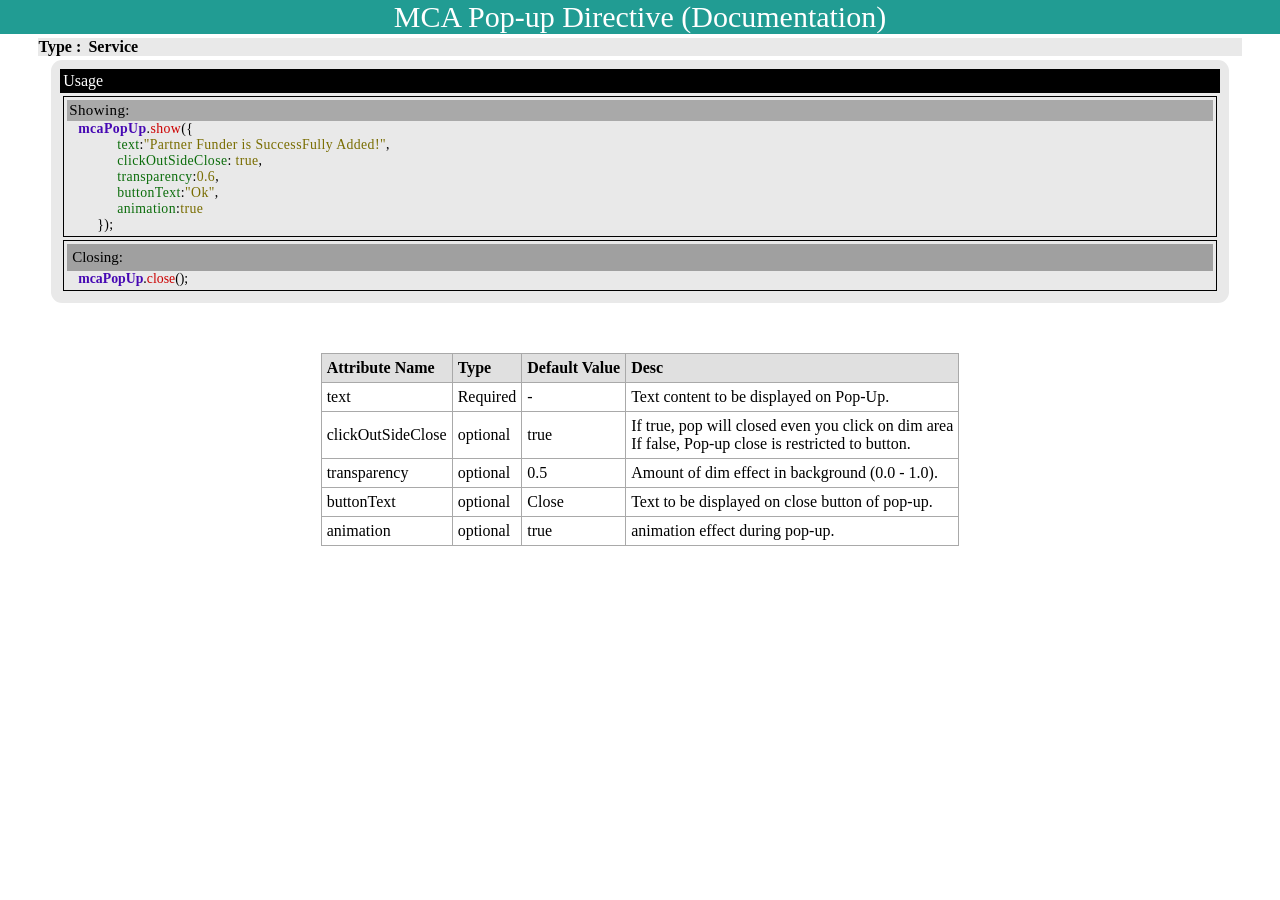
<file: doc.html>
<html><head></head><body style="
    margin: 0;
">
<div style="
    background: #219c93;
    color: #fff;
    font-size: 30;
    text-align: center;
">MCA Pop-up Directive (Documentation)</div>
<div style="
    display: flex;
    /* flex-wrap: initial; */
    background: #e9e9e9;
    font-weight: bold;
    margin: 4px 3%;
">
	<div style="
    width: 50px;
">Type : </div>
	<div>Service</div>
</div>
<div style="
    background: #e9e9e9;
    margin: 2px 4%;
    border-radius: 11px;
    padding: 9px;
">
	<div style="
    background: #000;
    color: #fff;
    padding: 3px;
">Usage</div>
	<div style="
    margin: 3;
    border: 1px solid;
    padding: 3px;
    font-size: 13.8px;
    letter-spacing: 0.4;
">
		<div style="
    background: #a9a9a9;
    padding: 2px;
    font-size: 15px;
">Showing:</div>
		<div style="
    margin-left: 11px;
"><span style="
    color: #4608b3;
    font-weight: bold;
">mcaPopUp</span>.<span style="
    color: #cc0000;
">show</span>({</div>
	                <div style="
    margin-left: 50px;
">          <span class="f">text</span>:<span class="v">"Partner Funder is SuccessFully Added!"</span>, </div>
	                 <div style="
    margin-left: 50;
">         <span class="f">clickOutSideClose</span>: <span class="v">true</span>, </div>
	                 <div style="
    margin-left: 50;
">         <span class="f">transparency</span>:<span class="v">0.6</span>,</div>
	                  <div style="
    margin-left: 50;
">        <span class="f">buttonText</span>:<span class="v">"Ok"</span>,</div>
	                  <div style="
    margin-left: 50;
">      <span class="f">  animation</span>:<span class="v">true</span></div>
	               <div style="
    margin-left: 30;
">     });</div>
    </div>

    <div style="
    margin: 3;
    border: 1px solid;
    padding: 3;
    font-size: 13.8px;
">
		<div style="
    background: #a0a0a0;
    padding: 5;
    font-size: 15px;
">Closing:</div>
		<div style="
    margin-left: 11px;
"><span style="
    color: #4608b3;
    font-weight: bold;
">mcaPopUp</span>.<span style="
    color: #cc0000;
">close</span>();</div>
    </div>



</div>

<center style="
    margin: 50;
"><table style="
    border: 1px solid #a9a9a9;
    border-collapse: collapse;
">
   <thead>
   	   <tr><th>Attribute Name</th>
   	   <th style="
    color: black;
">Type</th>
   	   <th>Default Value</th>
   	   <th>Desc</th>
   </tr></thead>
   <tbody>
   	   <tr>
   	   	  <td>text</td>
   	   	  <td>Required</td>
   	   	  <td>-</td>
   	   	  <td>Text content to be displayed on Pop-Up.</td>
   	   </tr>

   	   <tr>
   	   	  <td>clickOutSideClose</td>
   	   	  <td>optional</td>
   	   	  <td>true</td>
   	   	  <td>If true, pop will closed even you click on dim area<br>If false, Pop-up close is restricted to button.</td>
   	   </tr>


   	    <tr>
   	   	  <td>transparency</td>
   	   	  <td>optional</td>
   	   	  <td>0.5</td>
   	   	  <td>Amount of dim effect in background (0.0 - 1.0).</td>
   	   </tr>


   	   <tr>
   	   	  <td>buttonText</td>
   	   	  <td>optional</td>
   	   	  <td>Close</td>
   	   	  <td>Text to be displayed on close button of pop-up.</td>
   	   </tr>

   	    <tr>
   	   	  <td>animation</td>
   	   	  <td>optional</td>
   	   	  <td>true</td>
   	   	  <td>animation effect during pop-up.</td>
   	   </tr>




   </tbody>


  </table></center>
</body>

<style>

span.f {
    color: #0c6d0c;
}

span.v {
    color: #796d00;
}

th {
    text-align: left;
    border: 1px solid #a9a9a9;
    background: #e0e0e0;
    padding: 5px;
}

td {
    text-align: left;
    border: 1px solid #a9a9a9;
    padding: 5px;
}


</style>


</html>
</file>
